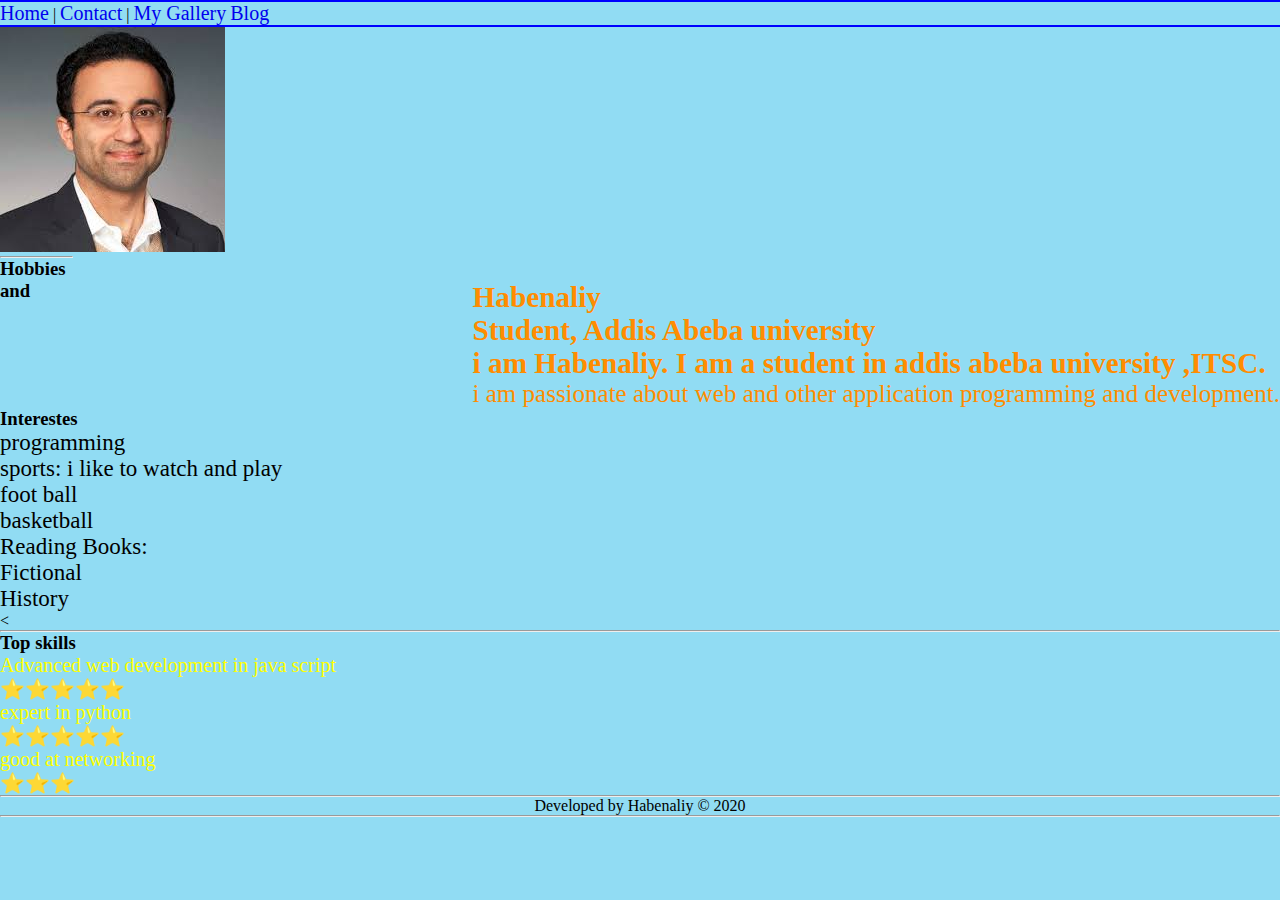
<file: index.html>
<!DOCTYPE html>
<html lang="en">
<head>
    <meta charset="UTF-8">
    <meta name="viewport" content="width=device-width, initial-scale=1.0">
    <title>Habenaliy</title>
    <link rel="shortcut icon" type="image/png" href="./asset/images/ic.ico">
    <link rel="stylesheet" href="./asset/css/index.css">
</head>
<body id="body">
    <style>
        #body{
            background-color: rgb(145, 220, 243);
            text-decoration: cornflowerblue;
            text-size-adjust: 23dp;
        }
    </style>
    
    <hr color="blue">
    <a href="index.html">Home</a>   |
    <a href="contact.html">Contact</a>  |   
    <a href="gallery.html">My Gallery</a>
    <a href="blog.html">Blog</a> 
    <hr color="blue">
    <img src="./asset/images/3.jpg" alt="Habenaliy profile image" >
    <div class="one">
        <h3>Habenaliy</h3>
        <h3>Student, Addis Abeba university</h3>
        <h3>i am  Habenaliy. I am a student in addis abeba university ,ITSC.</h3>
        <p> i am passionate about web and other application programming and development.</p>
    </div>
        
    <!-- <img src="./asset/images/3.jpg" alt="Habenaliy profile image" > -->
            
   <hr>

   <h3>Hobbies and Interestes</h3>
   <div>
   <ul type ="square">
       <li>programming</li>
       <li>sports: i like to watch and play</li>
       <ul > 
           <li>foot ball</li>
           <li>basketball</li>
       </ul>
       <ul>
           <li>Reading Books:</li>
           <ul><li>Fictional</li>
                <li>History</li>
        </ul>
       </ul>
   </ul>
   <div>
   <
   <hr>
   <h3>Top skills</h3>
<DIV class="you">
<p>Advanced web development in java script</p>
   <p> ⭐⭐⭐⭐⭐</p>

<p> expert in python</p>
<p> ⭐⭐⭐⭐⭐</p>

<p> good at networking</p>
<p>⭐⭐⭐</p>
</DIV>





<hr>
<p align = "center ">Developed by Habenaliy &copy; 2020</p>


<hr>

</body>
</html>
</file>
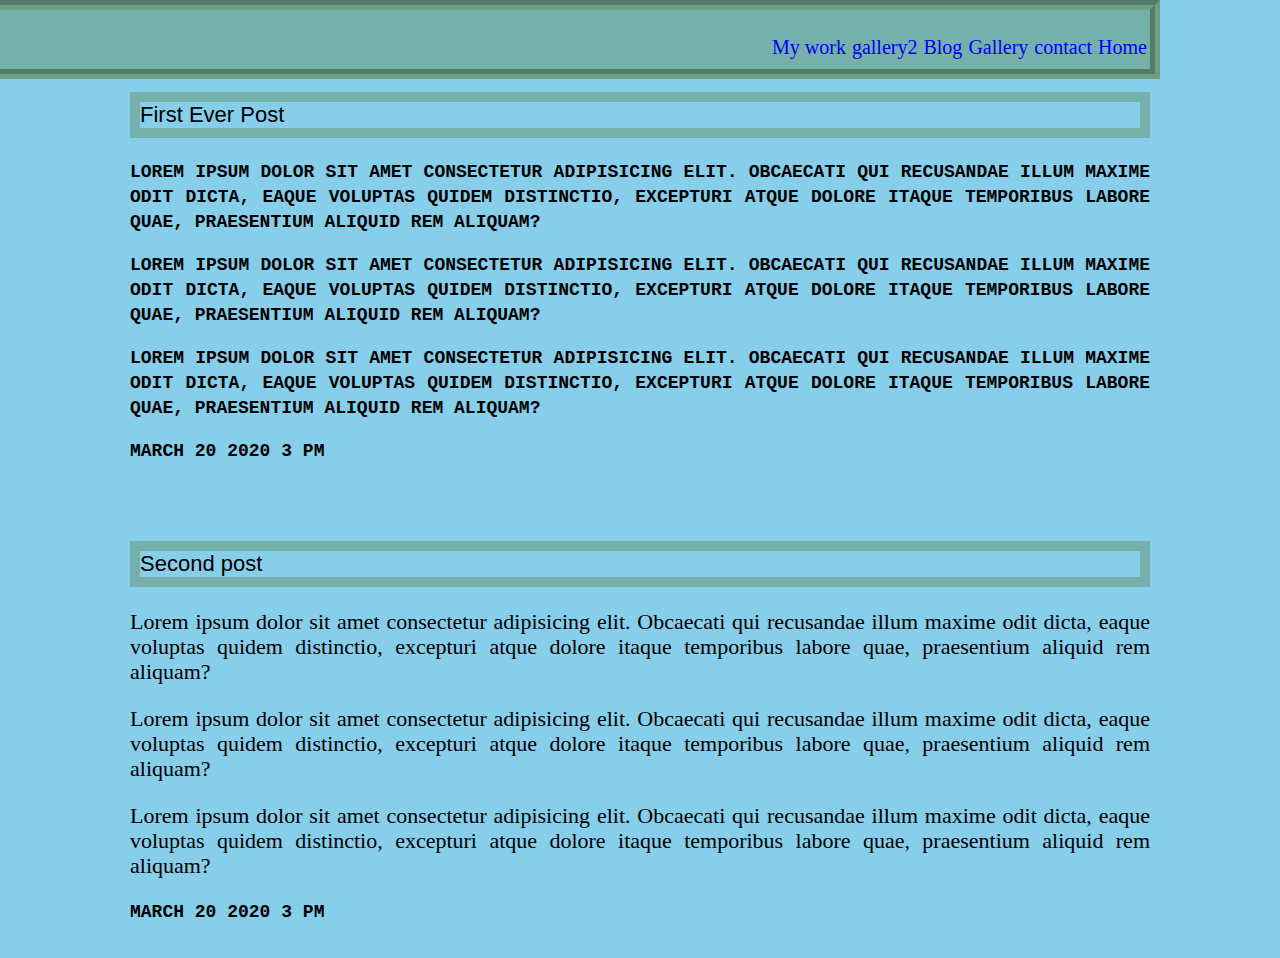
<file: blog.html>
<!DOCTYPE html>
<html lang="en">
<head>
    <meta charset="UTF-8">
    <meta name="viewport" content="width=device-width, initial-scale=1.0">
    <link rel="stylesheet" type="text/css" href="asset/css/style.css">
    <title>Document</title>
    <!--   <style>
        p {
            color: blue;
        }
    </style> -->
  
</head>
<body>
    <!-- Inliine css  -->
    <header>
        <nav>
            <ul>
                <li><a href="index.html">Home</a></li>
                <li><a href="contact.html">contact</a></li>
                <li><a href="gallery.html">Gallery</a></li>
                <li><a href="blog.html">Blog</a></li>
                <li><a href="gallery2.html">gallery2</a></li>
                <li><a href="My work.html">My work</a></li>
                
            </ul>
        </nav>


    </header>
<div id="content">
<section>
    <p class="title"> First Ever Post</p>
    <article class="date">
        <p>Lorem ipsum dolor sit amet consectetur adipisicing elit. Obcaecati qui recusandae illum maxime odit dicta, eaque voluptas quidem distinctio, excepturi atque dolore itaque temporibus labore quae, praesentium aliquid rem aliquam?</p>
        <p>Lorem ipsum dolor sit amet consectetur adipisicing elit. Obcaecati qui recusandae illum maxime odit dicta, eaque voluptas quidem distinctio, excepturi atque dolore itaque temporibus labore quae, praesentium aliquid rem aliquam?</p>
        <p>Lorem ipsum dolor sit amet consectetur adipisicing elit. Obcaecati qui recusandae illum maxime odit dicta, eaque voluptas quidem distinctio, excepturi atque dolore itaque temporibus labore quae, praesentium aliquid rem aliquam?</p>
        <p class="date"> March 20 2020 3 pm</p>
    </article>

    </div> 
</section>
    <section>
        <p class="title"> Second post</p>
    <article class="blue">
        <p>Lorem ipsum dolor sit amet consectetur adipisicing elit. Obcaecati qui recusandae illum maxime odit dicta, eaque voluptas quidem distinctio, excepturi atque dolore itaque temporibus labore quae, praesentium aliquid rem aliquam?</p>
        <p>Lorem ipsum dolor sit amet consectetur adipisicing elit. Obcaecati qui recusandae illum maxime odit dicta, eaque voluptas quidem distinctio, excepturi atque dolore itaque temporibus labore quae, praesentium aliquid rem aliquam?</p>
        <p>Lorem ipsum dolor sit amet consectetur adipisicing elit. Obcaecati qui recusandae illum maxime odit dicta, eaque voluptas quidem distinctio, excepturi atque dolore itaque temporibus labore quae, praesentium aliquid rem aliquam?</p>
        <p class="date"> March 20 2020 3 pm</p>
    </article>
    </div> 
    </section>

</div>

</body>
</html>
</file>
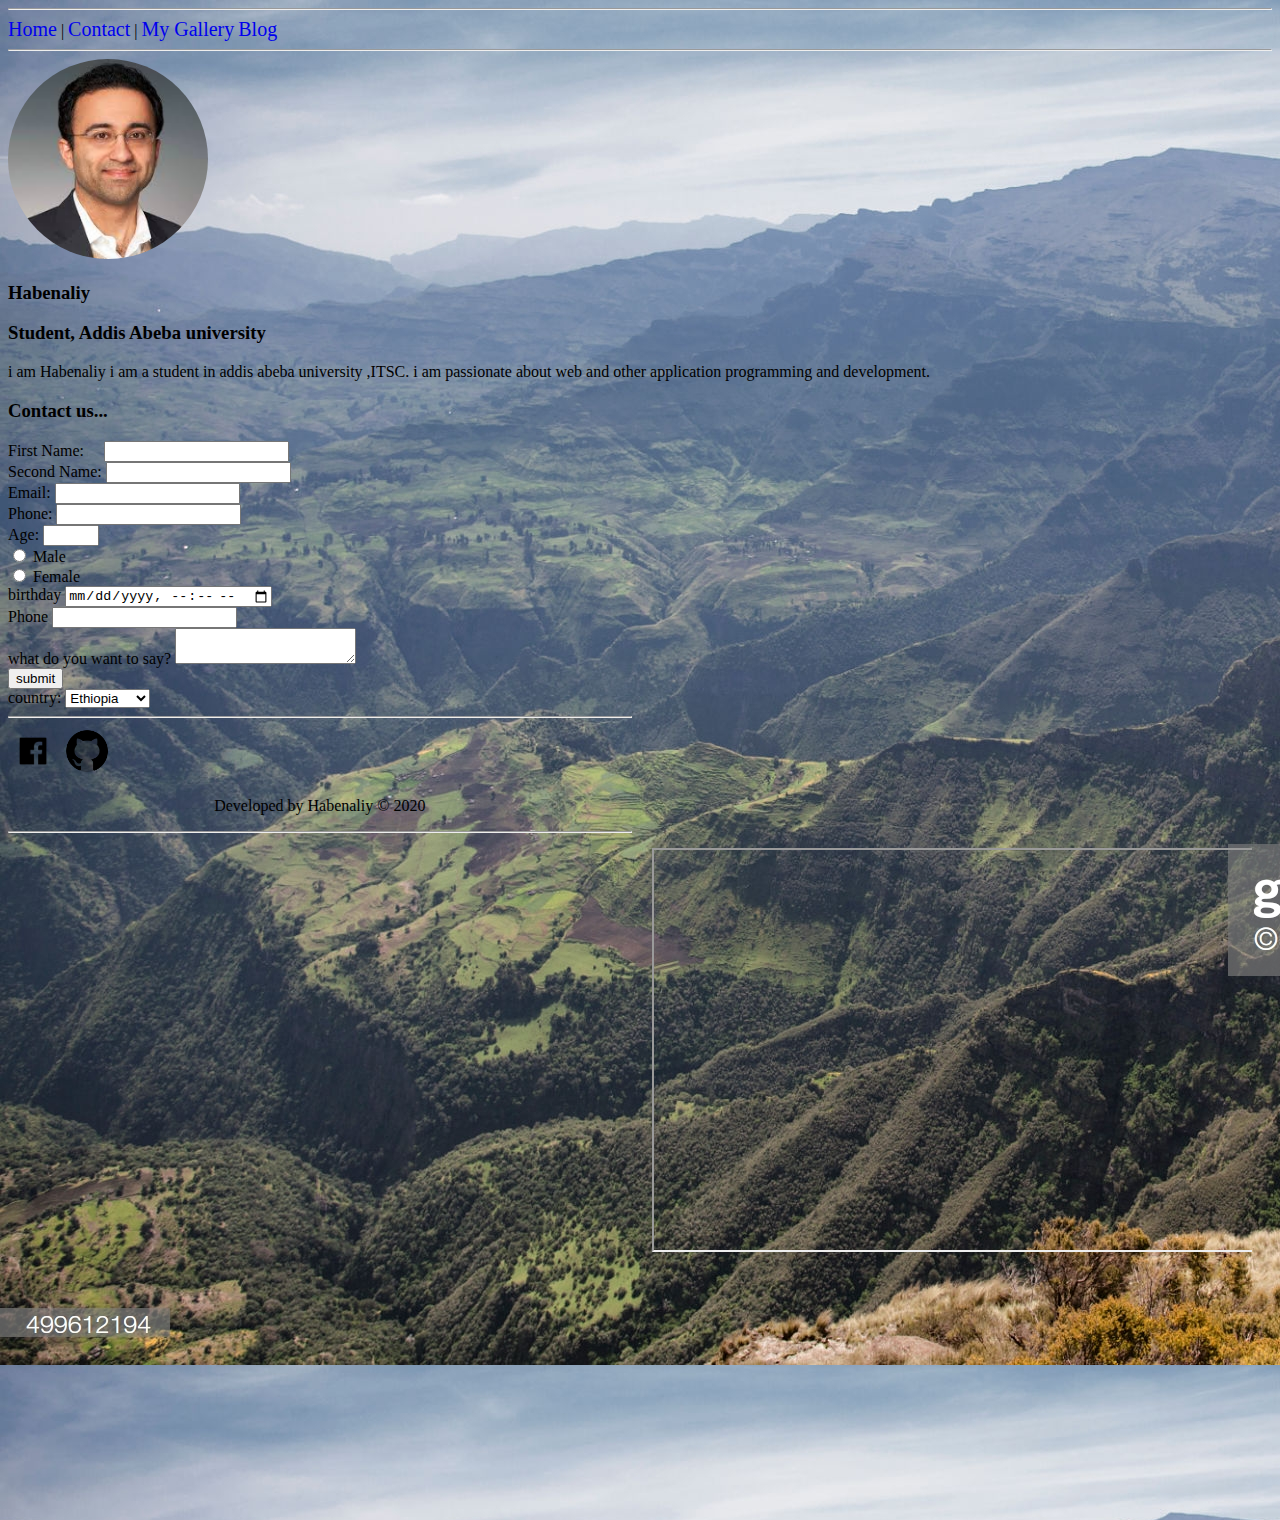
<file: contact.html>
<!DOCTYPE html>
<html lang="en">
<head>
    
    <meta charset="UTF-8">
    <meta name="viewport" content="width=device-width, initial-scale=1.0">
    <title>Habenaliy</title>
    <link rel="shortcut icon" type="image/png" href="./asset/images/ic.ico">
    <link rel="stylesheet" type="text/css" href="./asset/css/contact.css">
</head>
<body style="background-image: url(./asset/images/1.jpg);">
    <hr>
    <a href="index.html">Home</a>   |
    <a href="contact.html">Contact</a> |
    <a href="gallery.html">My Gallery</a>
    <a href="blog.html">Blog</a>   
    <hr>
 
        <tr>
            <td><img class="mi" src="./asset/images/3.jpg" alt="Habenaliy profile image" ></td>
            <td><h3>Habenaliy</h3>
                <h3>Student, Addis Abeba university</h3>
                <p>i am  Habenaliy i am a student in addis abeba university ,ITSC. i am passionate about web and other application programming and development.</p></td>
        </tr>
 
    <h3>Contact us...</h3>
    <div>
        
                <form method ="POST" action="mailto:it.haben.tesfay@gmail.com" enctype="UTF8">
                    <label for="fname">First Name:</label> &nbsp;&nbsp;&nbsp;
                    <input type="text" id="fname" name ="fname" required ><br>
                    <label for="snmame">Second Name:</label>
                    <input type="text" id="sname"name= "sname" required><br>
                    
                    <label for="email">Email:</label>
                    <input type="email" id="email" name="email" required><br>
                    <Label for="phone no"> Phone:</Label>
                    <input type="tel" id = "pno" name="phone " required><br>
                    <Label for="age"> Age:</Label>
                    <input type="number" size="6" name="age" min="18" max="99" required><br>
                    <form>
                        <input type="radio" id="male" name="gender" value="male">
                        <label for="male">Male</label><br>
                        <input type="radio" id="female" name="gender" value="female">
                        <label for="female">Female</label><br>
                      </form> 
                    <Label for="birthday"> birthday</Label>
                    <input type="datetime-local" id= "bd" pattern="\d{1,2}/\d{1,2}/\d{4}" name="bd"><br>
                    <Label for="phone no"> Phone</Label>
                    <input type="text" id = "pno" name="phone "><br>
                    what do you want to say?
                
                    <textarea name="detail" id="detail" ></textarea><br>
                    <input type="submit" value="submit"><br>
                    country:
                    <select name="country" id="">
                    <option value="$%$%$@">Ethiopia</option>
                    <option value="##$fsae">USA</option>
                    <option value="453!@#">Cameroon</option>
                </select>
            
                </form>
            </div>   
        
        
            <td><div  class="mapouter"><div class="gmap_canvas"><iframe  float="right" width="600" height="400" id="gmap_canvas" src="https://maps.google.com/maps?q=addis%20abeba%20university&t=k&z=15&ie=UTF8&iwloc=&output=embed" frameborder="4" scrolling="yes" marginheight="100" marginwidth="100"></iframe></div><style>.mapouter{ align-content: center; align-self: right; position: relative;text-align:right;height:652px;width:600px;}.gmap_canvas {overflow:hidden;background:none!important;height:652px;width:600px;}</style></div></td></td></td>
        
   
    <hr>
    <a href="https://www.facebook.com/haben.tesfay.10" target="_blank"><img src="./asset/images/fac.png" width="50" height="50" alt=""></a>
    <a href="https://github.com/Habenaliy07/My-Web" target="_blank"><img src="./asset/images/git.png" alt="" width="50" height="50"></a>

<p align= "center">Developed by Habenaliy &copy; 2020</p>


<hr>

</body>
</html>
</file>
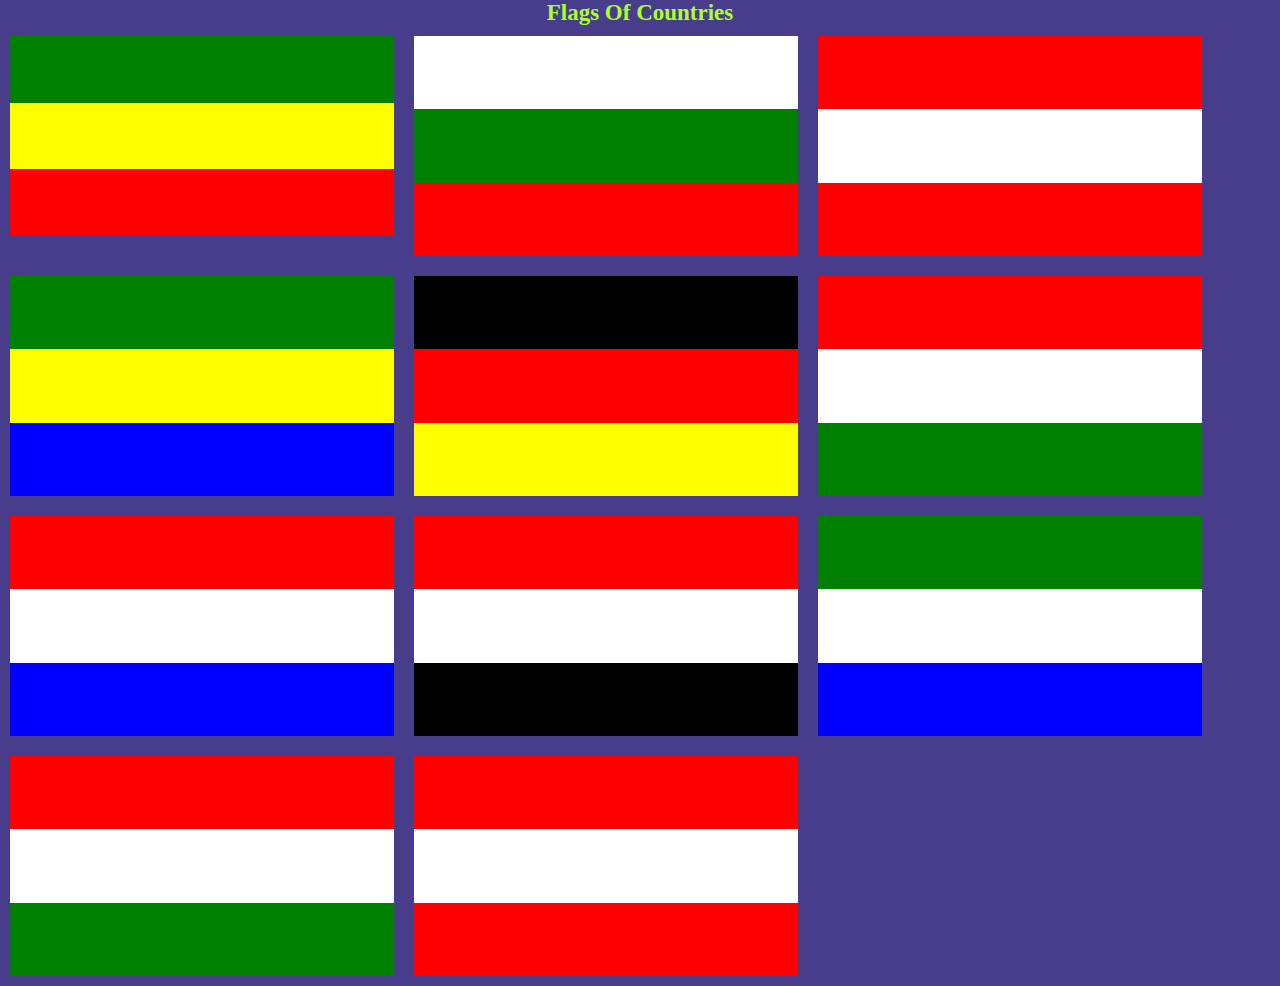
<file: Flag.html>
<!DOCTYPE html>
<html lang="en">
<head>
    <meta charset="UTF-8">
    <meta name="viewport" content="width=device-width, initial-scale=1.0">
    <title>Flags</title>
    <link rel="stylesheet" href="flags.css">
    
</head>
<body class="bb">
    <center><h2>Flags Of Countries</h2></center>
    <div class="box">
        <div class="f1">
            <p class="a1"></p>
            <p class="b1"></p>
            <p class="c1"></p>
        </div>
        <div class="f2">
            <p class="a2"></p>
            <p class="b2"></p>
            <p class="c2"></p>
        </div>
        <div class="f3">
            <p class="a3"></p>
            <p class="b3"></p>
            <p class="c3"></p>
        </div>
    </div>
    <div class="box1">
        <div class="f4">
            <p class="a4"></p>
            <p class="b4"></p>
            <p class="c4"></p>
        </div>
        <div class="f5">
            <p class="a5"></p>
            <p class="b5"></p>
            <p class="c5"></p>
        </div>
        <div class="f6">
            <p class="a6"></p>
            <p class="b6"></p>
            <p class="c6"></p>
        </div>

    </div>
    <div class="box2">
        <div class="f7">
            <p class="a7"></p>
            <p class="b7"></p>
            <p class="c7"></p>
        </div>
        <div class="f8">
            <p class="a8"></p>
            <p class="b8"></p>
            <p class="c8"></p>
            <p></p>
        </div>
        <div class="f9">
            <p class="a9"></p>
            <p class="b9"></p>
            <p class="c9"></p>
            <p></p>
        </div>
        <div class="box3">
            <div class="f10">
                <p class="a10"></p>
                <p class="b10"></p>
                <p class="c10"></p> 
            </div>
            <div class="f11">
                <p class="a11"></p>
                <p class="b11"></p>
                <p class="c11"></p>   
            </div>
        </div>
    </div>
</html>
</file>
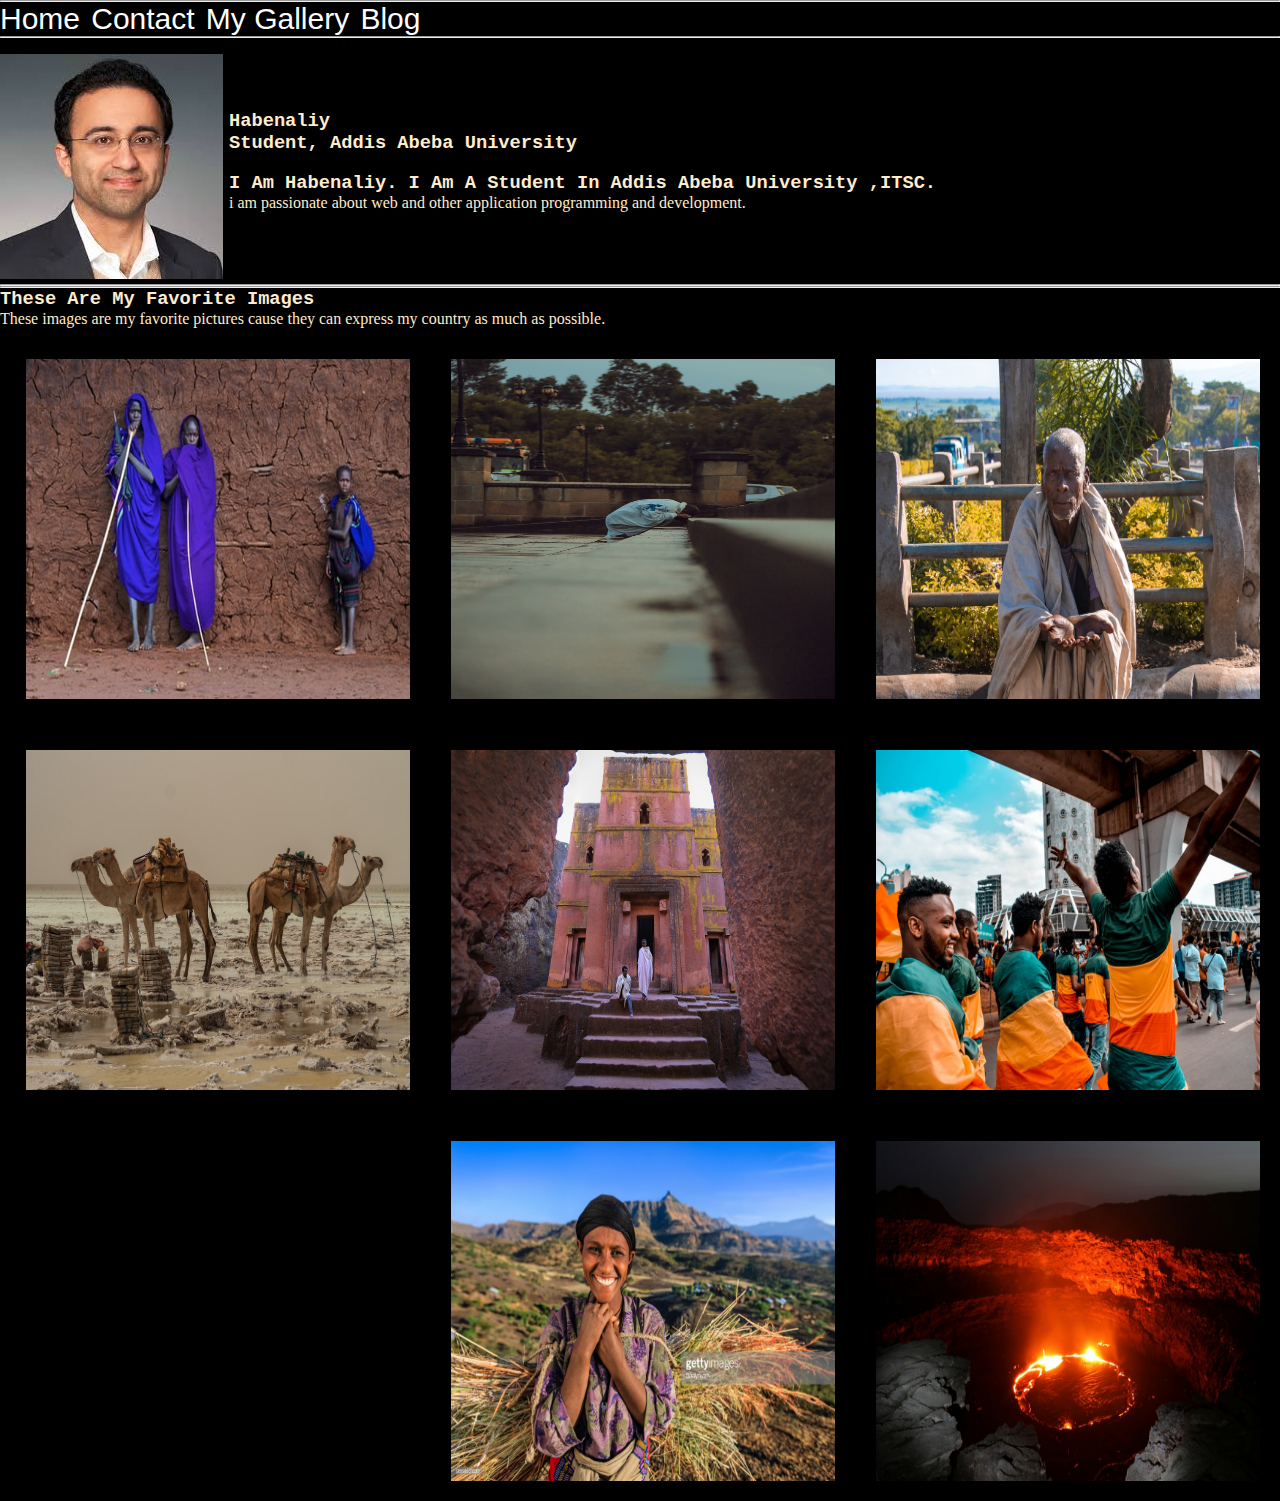
<file: gallery.html>
<!DOCTYPE html>
<html lang="en">
<head>
    <meta charset="UTF-8">
    <meta name="viewport" content="width=device-width, initial-scale=1.0">
    <title>Habenaliy</title>
    <link rel="shortcut icon" type="image/png" href="./asset/images/ic.ico">
    <link rel="stylesheet" href="./asset/css/gallery.css">
</head>
<body>
    <hr>
    <a href="index.html">Home</a>   |
    <a href="contact.html">Contact</a> |
    <a href="gallery.html">My Gallery</a>  |
    <a href="blog.html">Blog</a>    
    <hr>
    <table class="im">
        <tr>
            <td><img src="./asset/images/3.jpg" alt="Habenaliy profile image" ></td>
            <td><h3>Habenaliy</h3>
                <h3>Student, Addis Abeba university</h3><br>
                <h3>i am  Habenaliy. I am a student in addis abeba university ,ITSC.</h3>
                  <p> i am passionate about web and other application programming and development.</p></td>
        </tr>
    </table>
    <hr>

    <hr>
    <h3>These are my favorite images</h3>
    <p>
        These images are my favorite pictures cause they can express my country as much as possible.
    </p>
    
        
            <img  src="./asset/images/im 1.jfif"alt="image one"  >
            <img src="./asset/images/im2.jfif"alt="image two"  >
            <img src="./asset/images/im3.jfif"alt= "image three" >
            <img src="./asset/images/6.jfif" alt="image four"  >
            <img src="./asset/images/im4.jfif"alt="image five"  > 
            <img src="./asset/images/im5.jfif"alt="image six"  >
            <img src="./asset/images/im6.jfif"alt="image Seven "  >
            <img src="./asset/images/2.jpg" alt="image eight"  >
</file>
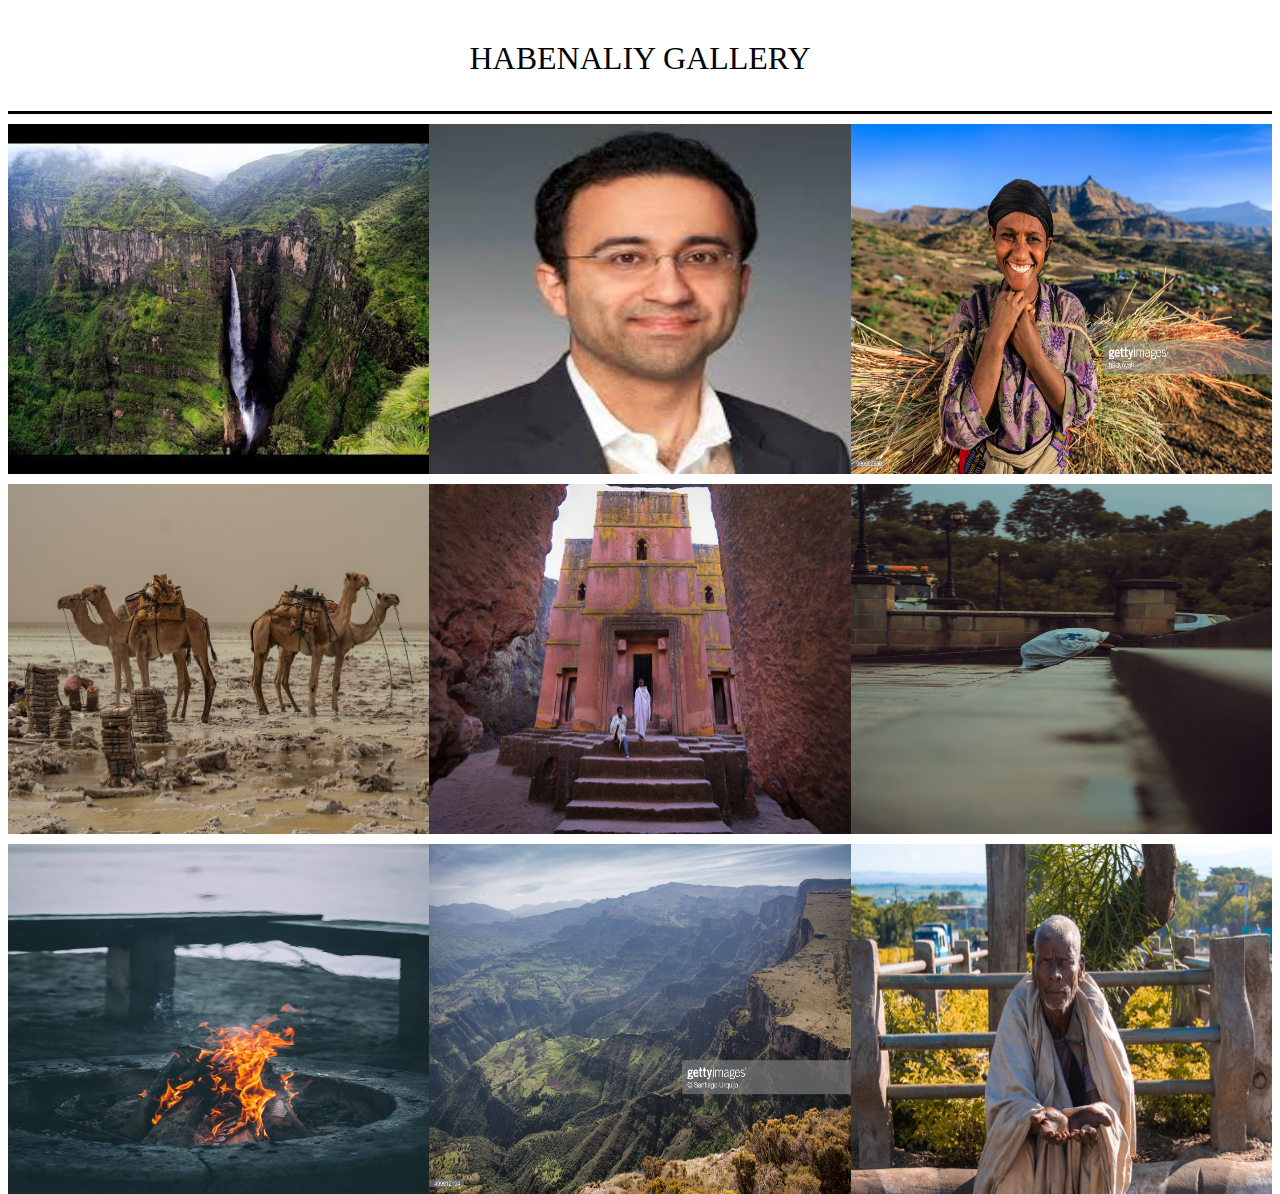
<file: gallery2.html>
<!DOCTYPE html>
<html lang="en">
<head>
    <meta charset="UTF-8">
    <meta name="viewport" content="width=device-width, initial-scale=1.0">
    <title>Document</title>
    <link rel="stylesheet" type="text/css" href="./asset/css/gallery2.css">
</head>
<body>
    <header><p> Habenaliy Gallery </p></header>
    
    <img src="./asset/images/2.jpg" alt="" width="33%" height="350px">
    <img src="./asset/images/3.jpg" alt="" width="33%" height="350px">
    <img src="./asset/images/d.jpg" alt="" width="33%" height="350px">
    <img src="./asset/images/im2.jfif" alt="" width="33%" height="350px">
    <img src="./asset/images/im4.jfif" alt="" width="33%" height="350px">
    <img src="./asset/images/im5.jfif" alt="" width="33%" height="350px">
    <img src="./asset/images/im 1.jfif" alt="" width="33%" height="350px">
    <img src="./asset/images/1.jpg" alt="" width="33%" height="350px">
    <img src="./asset/images/im7.jfif" alt="" width="33%" height="350px">
    
</body>
</html>
</file>
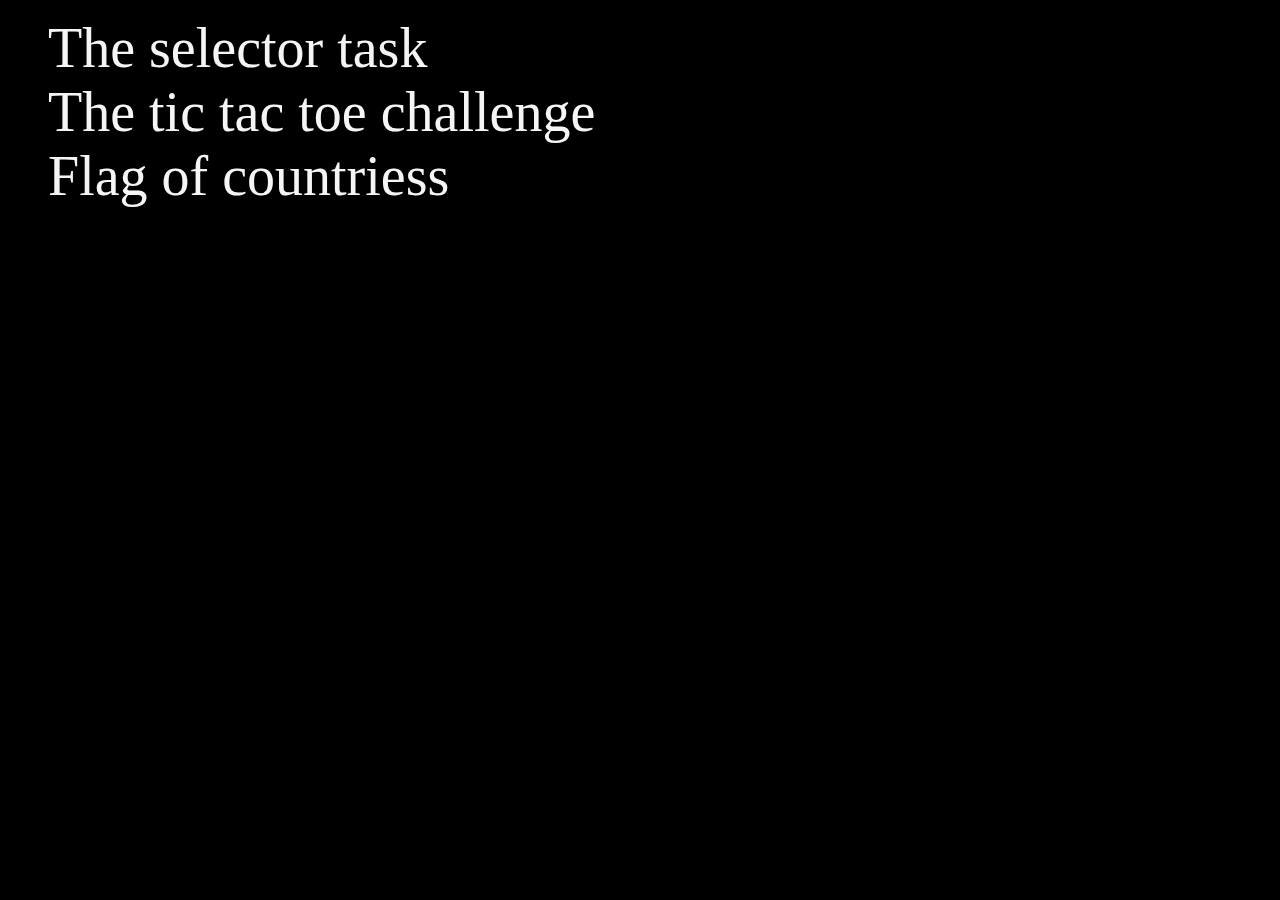
<file: My work.html>
<!DOCTYPE html>
<html lang="en">
<head>
    <meta charset="UTF-8">
    <meta name="viewport" content="width=device-width, initial-scale=1.0">
    <title>My Work</title>
    <link rel="stylesheet" href="./asset/css/index (2).css">
</head>
<body>
    <ul>
        <li><a href="selcetor.html" target="_blank"> The selector task</a> </li>
        <li><a href="tic tac.html" target="_blank"> The tic tac toe challenge</a></li>
        <li><a href="Flag.html" target="_blank">Flag of countriess</a></li>
    </ul>
</body>
</html>
</file>
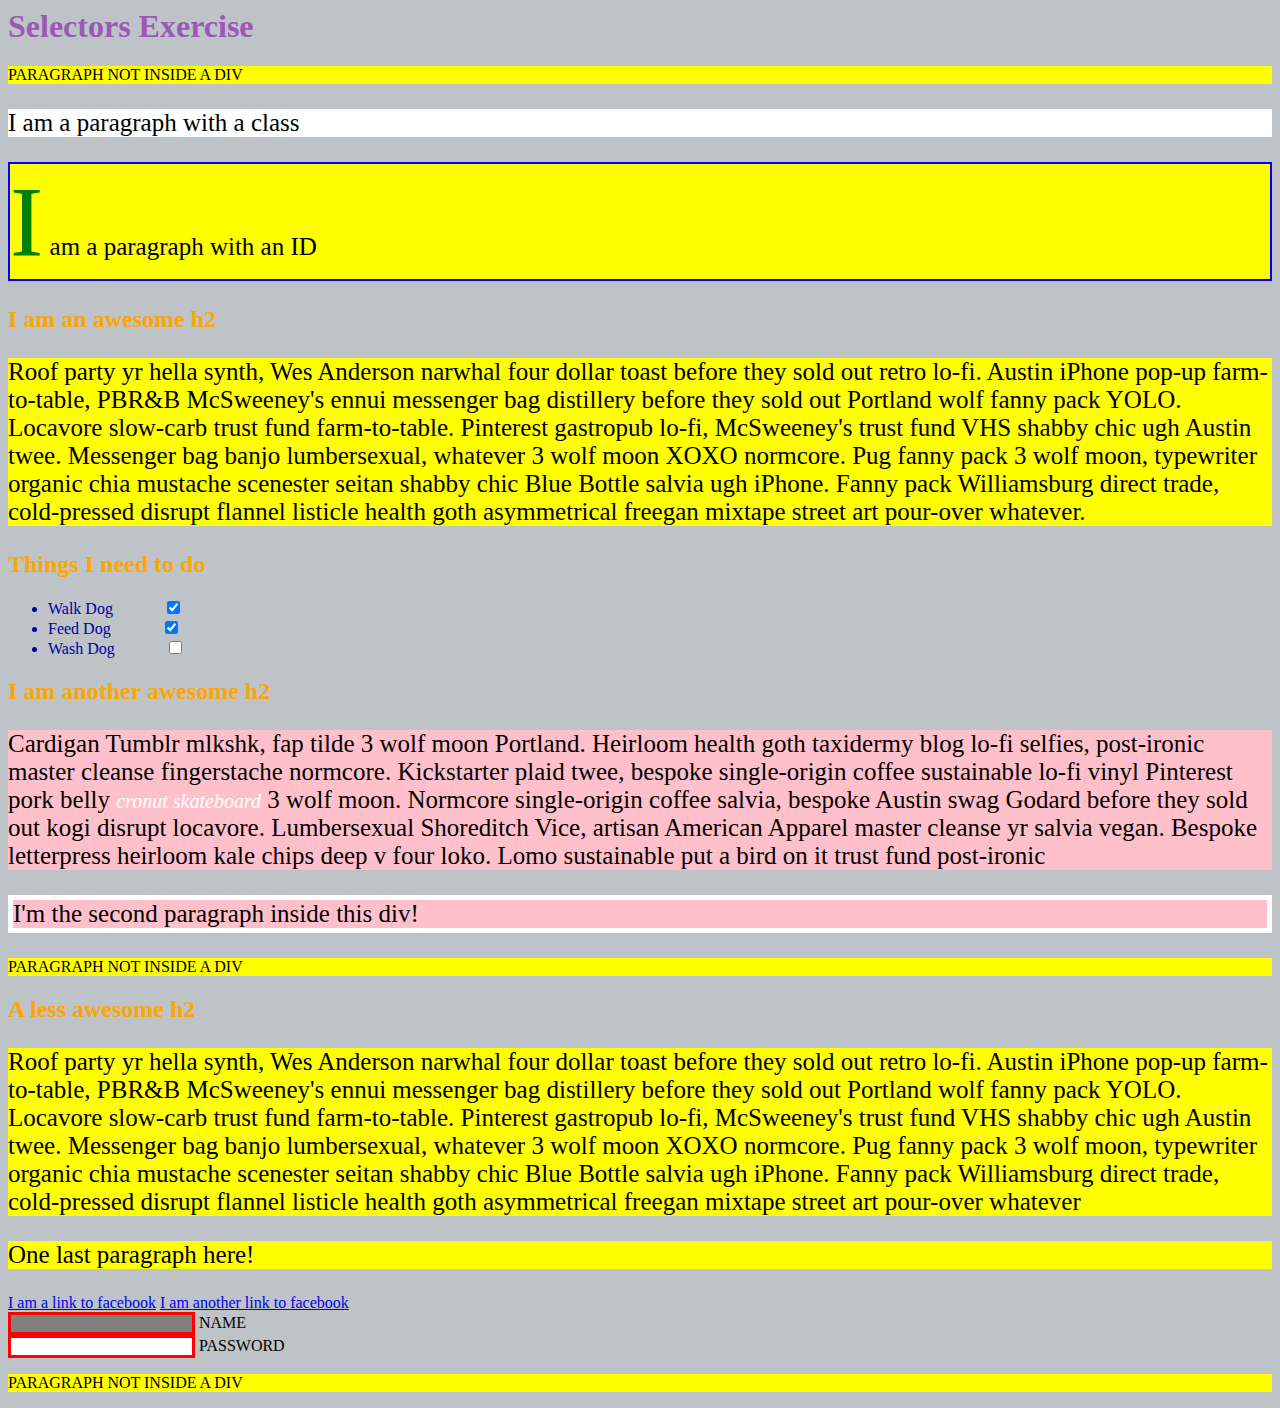
<file: selcetor.html>
<html>
<head>
  <meta charset="UTF-8">
  <title>Selectors Exercise</title>
  <link rel="stylesheet" type="text/css" href="./asset/css/mine.css">
</head>
<body>
  <h1>Selectors Exercise</h1>

<p>PARAGRAPH NOT INSIDE A DIV</p>

<div>
  <p class="hello">I am a paragraph with a class</p>
  <p id="special">I am a paragraph with an ID</p>

  <h2>I am an awesome h2</h2>
  
  
  <p>Roof party yr hella synth, Wes Anderson narwhal four dollar toast before they sold out retro lo-fi. Austin iPhone pop-up farm-to-table, PBR&B McSweeney's ennui messenger bag distillery before they sold out Portland wolf fanny pack YOLO. Locavore slow-carb trust fund farm-to-table. Pinterest gastropub lo-fi, McSweeney's trust fund VHS shabby chic ugh Austin twee. Messenger bag banjo lumbersexual, whatever 3 wolf moon XOXO normcore. Pug fanny pack 3 wolf moon, typewriter organic chia mustache scenester seitan shabby chic Blue Bottle salvia ugh iPhone. Fanny pack Williamsburg direct trade, cold-pressed disrupt flannel listicle health goth asymmetrical freegan mixtape street art pour-over whatever.</p>

</div>

<div>
  <h2>Things I need to do</h2>

  <ul>
    <li>Walk Dog <input type="checkbox" checked> </li>
    <li>Feed Dog <input type="checkbox" checked> </li>
    <li>Wash Dog <input type="checkbox"></li>
  </ul>
</div>

<div class="third">
  <h2>I am another awesome h2</h2>

  <p>Cardigan Tumblr mlkshk, fap tilde 3 wolf moon Portland. Heirloom health goth taxidermy blog lo-fi selfies, post-ironic master cleanse fingerstache normcore. Kickstarter plaid twee, bespoke single-origin coffee sustainable lo-fi vinyl Pinterest pork belly <em class="em">cronut skateboard</em> 3 wolf moon. Normcore single-origin coffee salvia, bespoke Austin swag Godard before they sold out kogi disrupt locavore. Lumbersexual Shoreditch Vice, artisan American Apparel master cleanse yr salvia vegan. Bespoke letterpress heirloom kale chips deep v four loko. Lomo sustainable put a bird on it trust fund post-ironic</p>

  <p id="second">I'm the second paragraph inside this div!</p>
</div>

<p>PARAGRAPH NOT INSIDE A DIV</p>


<div>
  <h2>A less awesome h2</h2>

  <p>Roof party yr hella synth, Wes Anderson narwhal four dollar toast before they sold out retro lo-fi. Austin iPhone pop-up farm-to-table, PBR&B McSweeney's ennui messenger bag distillery before they sold out Portland wolf fanny pack YOLO. Locavore slow-carb trust fund farm-to-table. Pinterest gastropub lo-fi, McSweeney's trust fund VHS shabby chic ugh Austin twee. Messenger bag banjo lumbersexual, whatever 3 wolf moon XOXO normcore. Pug fanny pack 3 wolf moon, typewriter organic chia mustache scenester seitan shabby chic Blue Bottle salvia ugh iPhone. Fanny pack Williamsburg direct trade, cold-pressed disrupt flannel listicle health goth asymmetrical freegan mixtape street art pour-over whatever</p>

  <p>One last paragraph here!</p>

  <a href="http://www.facebook.com">I am a link to facebook</a>
  <a href="http://www.facebook.com">I am another link to facebook</a>
  <br>
  <input class="txt" type="text" name="name" /><label> Name</label><br/>
  <input type="password" name="password" /><label> Password</label><br/>

</div>

<p>PARAGRAPH NOT INSIDE A DIV</p>

</body>
</html>
</file>
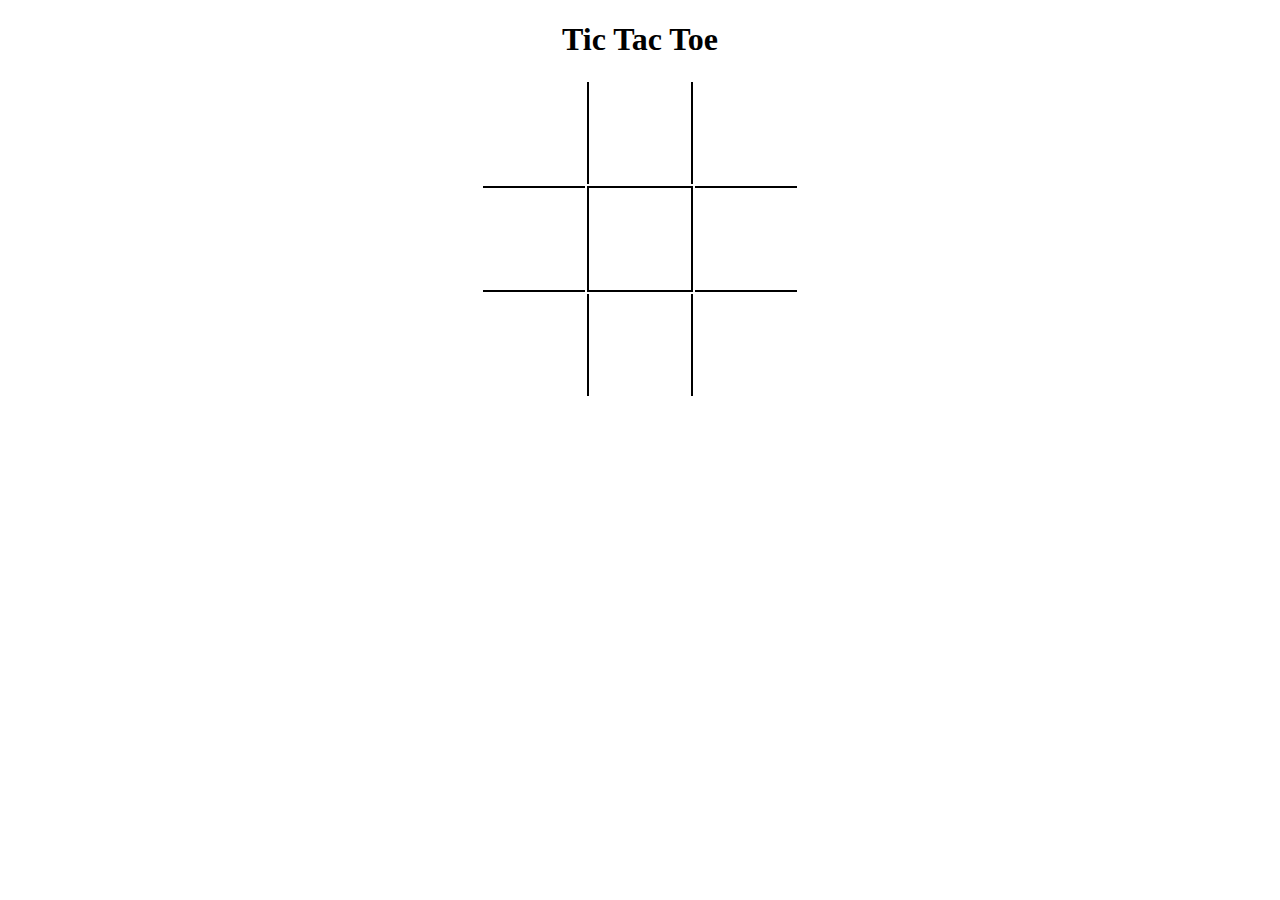
<file: tic tac.html>
<!DOCTYPE html>
<html lang="en">
<head>
    <meta charset="UTF-8">
    <meta name="viewport" content="width=device-width, initial-scale=1.0">
    <title>Tic Tac Toe</title>
    <link rel="stylesheet" href="./asset/css/tic_tac_toe.css">
</head>
<body>
    <h1>Tic Tac Toe</h1>
<table>
  <tr>
    <td></td>
    <td class="vert"></td>
    <td></td>
  </tr>
  <tr>
    <td class="hori"></td>
    <td class="vert hori"></td>
    <td class="hori"></td>
  </tr>
  <tr>
    <td></td>
    <td class="vert"></td>
    <td></td>
  </tr>
</table>
</body>
</html>
</file>
<file: asset/css/index.css>
*{
    margin: 0;
    padding: 0;
}
.one{
    margin-left: 400px;
    font-size: 25px;
    font-family: cursive;
    color: darkorange;
    float: right;
    margin-top: 1.54rem;

}
ul>li{
    font-size: 23px;
}
body>a{
    text-decoration: none;
    font-size: 20px;
    font-family: cursive;
}
body>a:hover{
    color: darkorange;
    text-transform: capitalize;
}
.you>p{
    font-size: 20px;
    font-family: fantasy;
    color: yellow;
}
</file>
<file: asset/css/style.css>
body{
    background-color: skyblue;
    margin: 10px 100px;
    padding: 5px 30px;
}
header{
    /* margin-right: 100px;*/
    position: absolute;
    top: 0px;
    right:120px; 
    background-color:rgba(99, 138, 87, 0.438);
    border: groove 10px rgba(99, 138, 87, 0.438);
    width: 1314px; 
    float: left;
}
section{
    margin-top: 77px;
    font-family: 'Lucida Sans', 'Lucida Sans Regular', 'Lucida Grande', 'Lucida Sans Unicode', Geneva, Verdana, sans-serif;
}
article{
    font-size:20px;
    text-align: justify;
    line-height: 25px;
}
.title{
    font-size: 22px;
    font-family: 'Lucida Sans', 'Lucida Sans Regular', 'Lucida Grande', 'Lucida Sans Unicode', Geneva, Verdana, sans-serif;
    border: solid 10px rgba(99, 138, 87, 0.438);
}
.date{
    font-size: 18px;
    font-weight: bolder;
    font-family: monospace;
    text-transform: uppercase;

}
.blue{
    font-size: 22px;
    font-family: serif;
}
nav>ul>li{
    display: inline-block; 
    padding: 10px 3px;
    font-size: 20px;
    font-family: cursive;
    float: right;   
}
nav>ul>li>a{
    text-decoration: none;
}
nav>ul>li>a:hover{
    color: coral;
}
</file>
<file: asset/css/contact.css>
.mi{
    width: 200px;
    height: 200px;
    border-radius: 100%;
}
body{
    background-repeat: repeat;
}
body>a{
    text-decoration: none;
    font-size: 20px;
    font-family: cursive;
}
body>a:hover{
    color: darkorange;
    text-transform: capitalize;
}
.mapouter{
    float: right;
    padding-top: 120px;
    margin: 1.6%;
}
</file>
<file: flags.css>
*{
    margin: 0;
    padding: 0;
    background-color:darkslateblue ;
}
h2{
    font-size: 23px;
    font-family: cursive;
    color: greenyellow;
}
.box{
    height: 200px;
    width: 100%;

}
.box1{
    height: 200px;
    width: 100%;

}
.box2{
    height: 200px;
    width: 100%;

}
.box3{
    height: 200px;
    width: 100%;

}
.f1{
    width: 30%;
    height: 100%;
    background-color: antiquewhite;
    float: left;
    margin: 10px;
}
.f2{
    width: 30%;
    height: 110%;
    background-color: antiquewhite;
    float: left;
    margin: 10px;
}
.f3{
    width: 30%;
    height: 110%;
    background-color: antiquewhite;
    float: left;
    margin: 10px;
}
.f4{
    width: 30%;
    height: 110%;
    background-color: antiquewhite;
    float: left;
    margin: 10px;
}
.f5{
    width: 30%;
    height: 110%;
    background-color: antiquewhite;
    float: left;
    margin: 10px;
}
.f6{
    width: 30%;
    height: 110%;
    background-color: antiquewhite;
    float: left;
    margin: 10px;
}
.f7{
    width: 30%;
    height: 110%;
    background-color: antiquewhite;
    float: left;
    margin: 10px;
}
.f8{
    width: 30%;
    height: 110%;
    background-color: antiquewhite;
    float: left;
    margin: 10px;
}
.f9{
    width: 30%;
    height: 110%;
    background-color: antiquewhite;
    float: left;
    margin: 10px;
}
.f10{
    width: 30%;
    height: 110%;
    background-color: antiquewhite;
    float: left;
    margin: 10px;
}
.f11{
    width: 30%;
    height: 110%;
    background-color: antiquewhite;
    float: left;
    margin: 10px;
}
.f12{
    width: 30%;
    height: 110%;
    background-color: antiquewhite;
    float: left;
    margin: 10px;
}

.a1{
    width: 100%;
    height: 33.3%;
    background-color: green;
}
.b1{
    width: 100%;
    height: 33.3%;
    background-color: yellow;
}
.c1{
    width: 100%;
    height: 33.3%;
    background-color: red;
}
.a2{
    width: 100%;
    height: 33.3%;
    background-color: white;
}
.b2{
    width: 100%;
    height: 33.3%;
    background-color: green;
}
.c2{
    width: 100%;
    height: 33.3%;
    background-color: red;
}
.a3{
    width: 100%;
    height: 33.3%;
    background-color: red;
}
.b3{
    width: 100%;
    height: 33.3%;
    background-color:white;
}
.c3{
    width: 100%;
    height: 33.3%;
    background-color: red;
}
.a4{
    width: 100%;
    height: 33.3%;
    background-color: green;
}
.b4{
    width: 100%;
    height: 33.3%;
    background-color: yellow;
}
.c4{
    width: 100%;
    height: 33.3%;
    background-color:blue;
}
.a5{
    width: 100%;
    height: 33.3%;
    background-color: black;
}
.b5{
    width: 100%;
    height: 33.3%;
    background-color: red;
}
.c5{
    width: 100%;
    height: 33.3%;
    background-color: yellow;
}
.a6{
    width: 100%;
    height: 33.3%;
    background-color: red;
}
.b6{
    width: 100%;
    height: 33.3%;
    background-color: white;
}
.c6{
    width: 100%;
    height: 33.3%;
    background-color: green;
}
.a7{
    width: 100%;
    height: 33.3%;
    background-color: RED;
}
.b7{
    width: 100%;
    height: 33.3%;
    background-color: white;
}
.c7{
    width: 100%;
    height: 33.3%;
    background-color: blue;
}
.a8{
    width: 100%;
    height: 33.3%;
    background-color: red;
}
.b8{
    width: 100%;
    height: 33.3%;
    background-color: white;
}
.c8{
    width: 100%;
    height: 33.3%;
    background-color: black;
}
.a9{
    width: 100%;
    height: 33.3%;
    background-color: green;
}
.b9{
    width: 100%;
    height: 33.3%;
    background-color: white;
}
.c9{
    width: 100%;
    height: 33.3%;
    background-color: blue;
}
.a10{
    width: 100%;
    height: 33.3%;
    background-color: red;
}
.b10{
    width: 100%;
    height: 33.3%;
    background-color: white;
}
.c10{
    width: 100%;
    height: 33.3%;
    background-color: green;
}
.a11{
    width: 100%;
    height: 33.3%;
    background-color: red;
}
.b11{
    width: 100%;
    height: 33.3%;
    background-color: white;
}
.c11{
    width: 100%;
    height: 33.3%;
    background-color: red;
}
.a12{
    width: 33.3%;
    height: 100%;
    background-color: blue;
}
</file>
<file: asset/css/gallery.css>
*{
    margin: 0;
    padding: 0;
    box-sizing: border-box;
}
body{
    background-color: black;
}
body p{
    color: blanchedalmond;
    font-family: cursive;
}
body h1{
    color: blanchedalmond;
    font-family: cursive;
}body h3{
    color: blanchedalmond;
    font-family: 'Courier New', Courier, monospace;
    text-transform: capitalize;
}
body a{
    text-decoration: none;
    color:white;
    font-family: Impact, Haettenschweiler, 'Arial Narrow Bold', sans-serif;
    font-size: 30px;
    text-transform: capitalize;
}
body a:hover{
    color: coral;
}
body img{
    width: 30%;
    float: right;
    padding-top: 10px ;
    margin: 1.6% ;
    height: 350px;
}
.im img{
    width: auto;
    height: auto;
}
</file>
<file: asset/css/gallery2.css>
header{
    text-align: center;
    font-size: 200%;
    font-family: cursive;
    border-bottom: solid 3px  black;
    padding-bottom: 2px;
}
header p{
    margin-top: 40px;
    text-transform: uppercase;
}
img{
    width: 33.33333333%;
    float: right;
    padding-top: 10px ;
    
}
</file>
<file: asset/css/index (2).css>
body{
    background-color: black;
}
ul li a{
    color: whitesmoke;
    font-family: cursive;
    text-decoration: none;
    font-size: 56px;
}
ul li a:hover{
    color: gold;
}
</file>
<file: asset/css/mine.css>
body{
    background-color: #bdc3c7;
}
h1{
    color: #9b59b6;
}

h2{
    color: orange;
}
ul li{
    color: #0000A0;
}
p{
    background-color: yellow;
}
input{
    border: solid 3px red;
}
.hello{
    background-color: white;
}
#special{
    border: solid 2px blue;
}
div p{
    font-size: 25px;
}
.txt{
    background-color: gray;
}
.third p{
    background-color: pink;
}
#second{
    border: solid 5px white;
}
.em{
    font-size: 20px;
    color: white;
}
ul li input{
    margin-left: 50px;
}
label{
    text-transform: uppercase;
}
#special::first-letter{
    color: green;
    font-size: 100px;
}
h1:hover{
    color: Blue;
}
a:visited{
    color: gray;
}
</file>
<file: asset/css/tic_tac_toe.css>
h1 {
    text-align: center;
  }
  td {
    width: 100px;
    height: 100px;
  }
  table {
    margin: 5px auto;
  }
  .vert {
    border-left: 2px solid black;
    border-right: 2px solid black;
  }
  .hori {
    border-top: 2px solid black;
    border-bottom: 2px solid black;
  }
</file>
